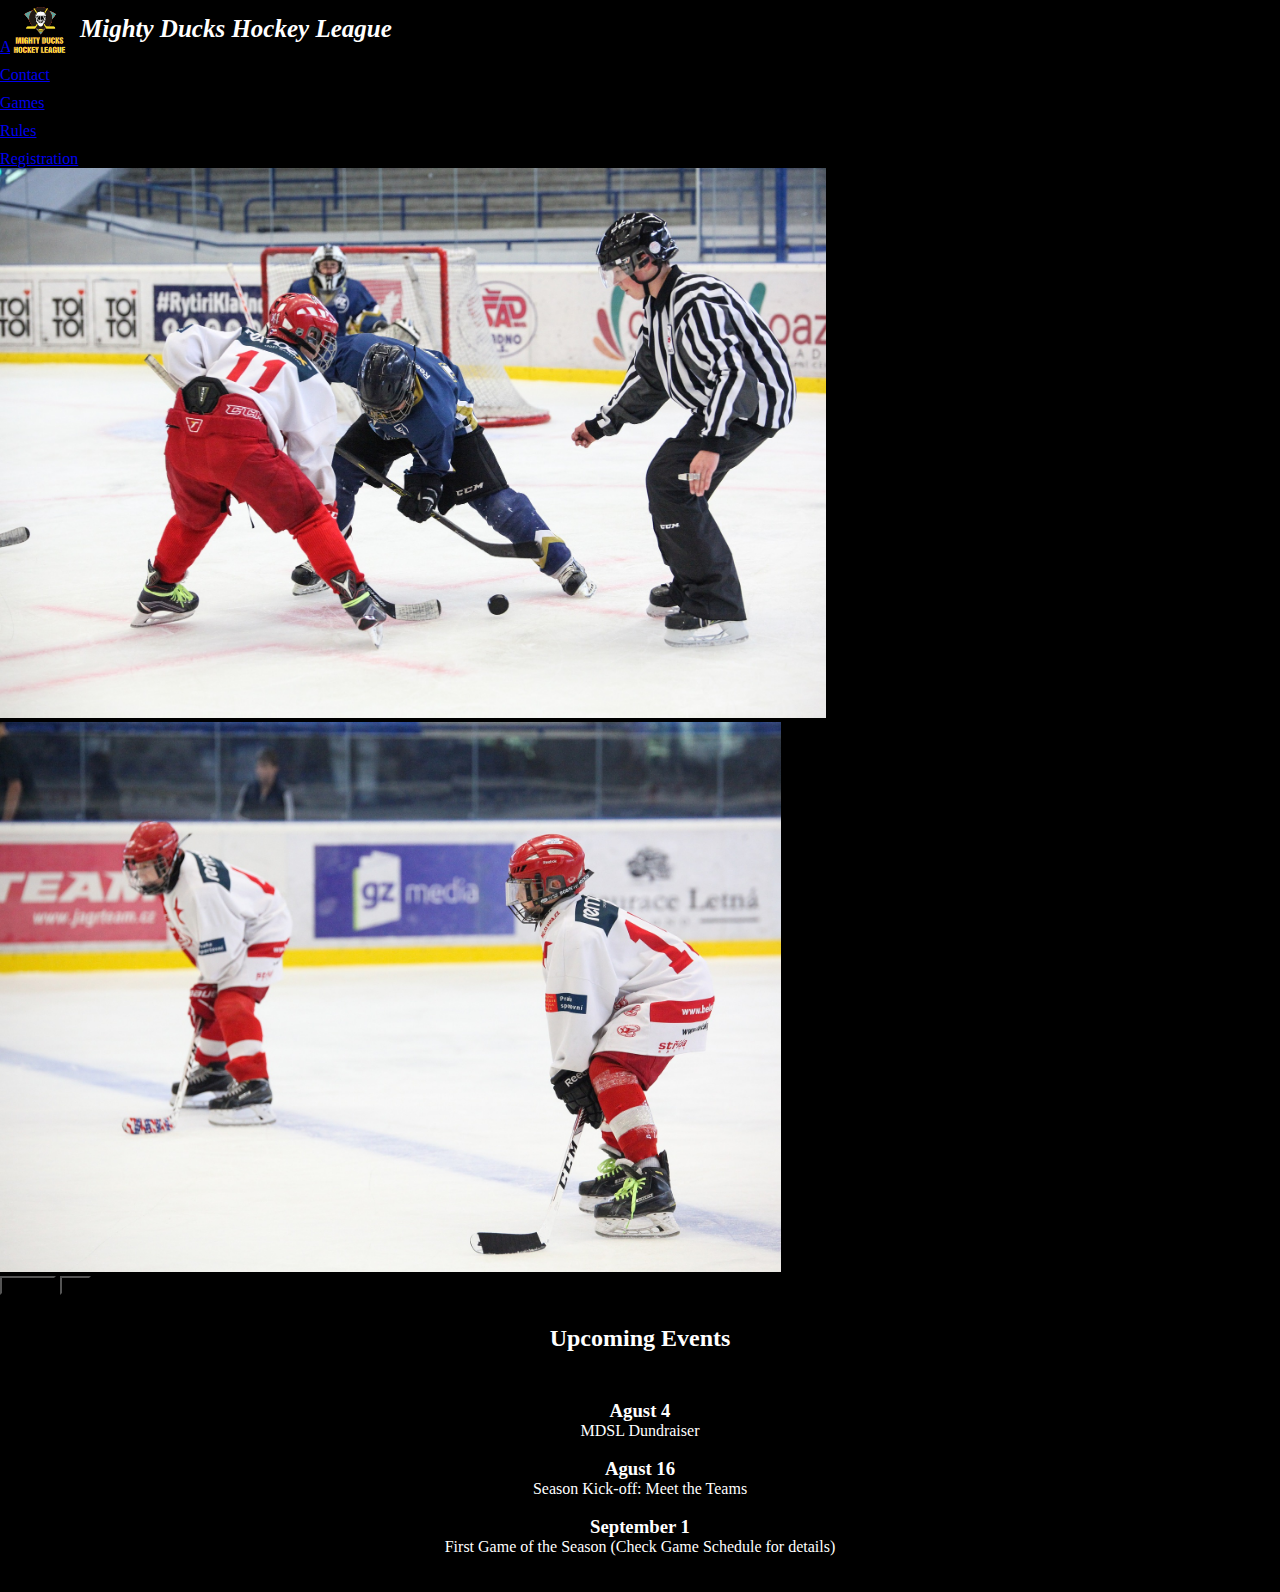
<file: Index.html>
<!DOCTYPE html>
<html lang="en">

<head>
    <meta charset="UTF-8">
    <meta http-equiv="X-UA-Compatible" content="IE=edge">
    <meta name="viewport" content="width=device-width, initial-scale=1.0">
    <link href="https://cdn.jsdelivr.net/npm/bootstrap@5.1.3/dist/css/bootstrap.min.css" rel="stylesheet"
        integrity="sha384-1BmE4kWBq78iYhFldvKuhfTAU6auU8tT94WrHftjDbrCEXSU1oBoqyl2QvZ6jIW3" crossorigin="anonymous">
    <link rel="stylesheet" href="./styles.css">
    <link rel="website icon" type="png" href="./img/LogoMightyducks-01.png">
    <title>Mighty Ducks Hockey League</title>
</head>

<ul class="nav nav justify-content-end">
    <li class="nav-item">
        <a class="nav-link disabled" aria-current="page">Home</a>
    </li>
    <li class="nav-item">
        <a class="nav-link" href="./Abaout_MDHL.html">About</a>
    </li>
    <li class="nav-item">
        <a class="nav-link" href="./Contact.html">Contact</a>
    </li>
    <li class="nav-item">
        <a class="nav-link" href="./Game_Information.html">Games</a>
    <li class="nav-item">
        <a class="nav-link" href="./Rules_of_play_and_policies.html">Rules</a>
    </li>
    <li class="nav-item">
        <a class="nav-link" href="./Registration.html">Registration</a>
    </li>
</ul>

<div class="nav">
    <h1>Mighty Ducks Hockey League</h1>
    <figure>
        <img src="img/LogoMightyducks-01.png" alt="logo" class="logo" height="250" width="250">
    </figure>
</div>

<body>
    <div id="carouselExampleInterval" class="carousel slide" data-bs-ride="carousel">
        <div class="carousel-inner">
            <div class="carousel-item active" data-bs-interval="2000">
                <img src="img/design1_image1.jpg" class="d-block w-100" alt="Image1">
            </div>
            <div class="carousel-item" data-bs-interval="3000">
                <img src="img/hockey3.jpg" class="d-block w-100" alt="Image2">
            </div>
            <button class="carousel-control-prev" type="button" data-bs-target="#carouselExampleInterval"
                data-bs-slide="prev">
                <span class="carousel-control-prev-icon" aria-hidden="true"></span>
                <span class="visually-hidden">Previous</span>
            </button>
            <button class="carousel-control-next" type="button" data-bs-target="#carouselExampleInterval"
                data-bs-slide="next">
                <span class="carousel-control-next-icon" aria-hidden="true"></span>
                <span class="visually-hidden">Next</span>
            </button>
        </div>

    <section>
        <div class="caja1">
            <h2>Upcoming Events</h2>
        </div>

        <div class="caja2">
            <article>
                </br>
                <h3> Agust 4</h3>
                <p>MDSL Dundraiser</p>
                </br>
            </article>
            <article>
                <h3> Agust 16</h3>
                <p>Season Kick-off: Meet the Teams</p>
                </br>
            </article>
            <article>
                <h3>September 1 </h3>
                <p>First Game of the Season (Check Game Schedule for details)</p>
                </br>
                </br>
            </article>
        </div>

    </section>
</body>

<script src="https://cdn.jsdelivr.net/npm/@popperjs/core@2.10.2/dist/umd/popper.min.js"
    integrity="sha384-7+zCNj/IqJ95wo16oMtfsKbZ9ccEh31eOz1HGyDuCQ6wgnyJNSYdrPa03rtR1zdB"
    crossorigin="anonymous"></script>
<script src="https://cdn.jsdelivr.net/npm/bootstrap@5.1.3/dist/js/bootstrap.min.js"
    integrity="sha384-QJHtvGhmr9XOIpI6YVutG+2QOK9T+ZnN4kzFN1RtK3zEFEIsxhlmWl5/YESvpZ13"
    crossorigin="anonymous"></script>

</html>
</file>
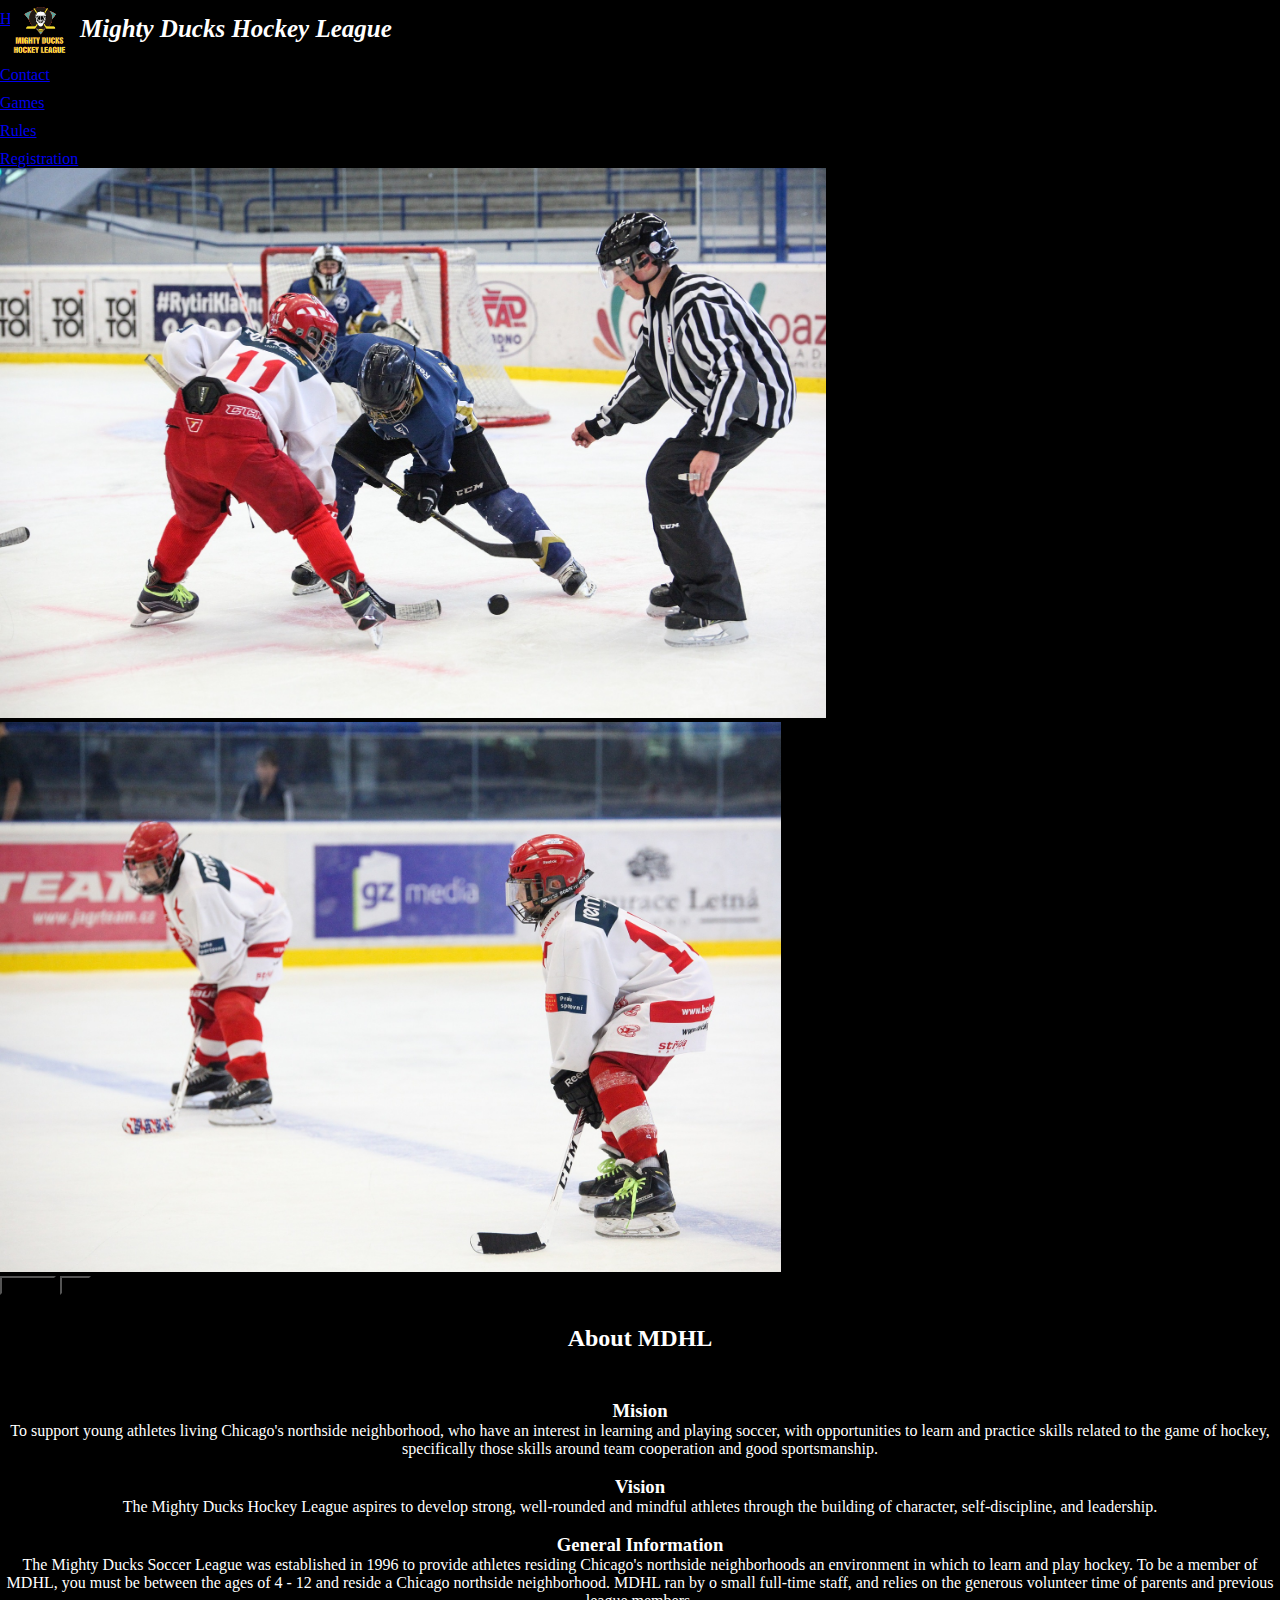
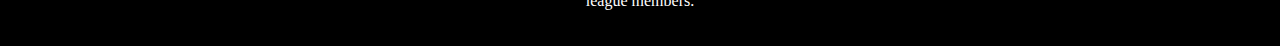
<file: Abaout_MDHL.html>
<!DOCTYPE html>
<html lang="en">

<head>
    <meta charset="UTF-8">
    <meta http-equiv="X-UA-Compatible" content="IE=edge">
    <meta name="viewport" content="width=device-width, initial-scale=1.0">
    <link href="https://cdn.jsdelivr.net/npm/bootstrap@5.1.3/dist/css/bootstrap.min.css" rel="stylesheet"
        integrity="sha384-1BmE4kWBq78iYhFldvKuhfTAU6auU8tT94WrHftjDbrCEXSU1oBoqyl2QvZ6jIW3" crossorigin="anonymous">
    <link rel="stylesheet" href="./styles.css">
    <link rel="website icon" type="png" href="./img/LogoMightyducks-01.png">
    <title>Mighty Ducks Hockey League</title>
</head>

<ul class="nav nav justify-content-end">
    <li class="nav-item">
        <a class="nav-link active" aria-current="page" href="./Index.html">Home</a>
    </li>
    <li class="nav-item">
        <a class="nav-link disabled">About</a>
    </li>
    <li class="nav-item">
        <a class="nav-link" href="./Contact.html">Contact</a>
    </li>
    <li class="nav-item">
        <a class="nav-link" href="./Game_Information.html">Games</a>
    <li class="nav-item">
        <a class="nav-link" href="./Rules_of_play_and_policies.html">Rules</a>
    </li>
    <li class="nav-item">
        <a class="nav-link" href="Registration.html">Registration</a>
    </li>
</ul>

<div class="nav">
    <h1>Mighty Ducks Hockey League</h1>
    <figure>
        <img src="img/LogoMightyducks-01.png" alt="logo" class="logo" height="250" width="250">
    </figure>
</div>

<body>
    <div id="carouselExampleInterval" class="carousel slide" data-bs-ride="carousel">
        <div class="carousel-inner">
            <div class="carousel-item active" data-bs-interval="2000">
                <img src="img/design1_image1.jpg" class="d-block w-100" alt="Image1">
            </div>
            <div class="carousel-item" data-bs-interval="3000">
                <img src="img/hockey3.jpg" class="d-block w-100" alt="Image2">
            </div>
            <button class="carousel-control-prev" type="button" data-bs-target="#carouselExampleInterval"
                data-bs-slide="prev">
                <span class="carousel-control-prev-icon" aria-hidden="true"></span>
                <span class="visually-hidden">Previous</span>
            </button>
            <button class="carousel-control-next" type="button" data-bs-target="#carouselExampleInterval"
                data-bs-slide="next">
                <span class="carousel-control-next-icon" aria-hidden="true"></span>
                <span class="visually-hidden">Next</span>
            </button>
        </div>

    <section>
        <div class="caja1">
            <h2>About MDHL</h2>
        </div>

        <div class="caja3">
            <article>
                </br>
                <h3>Mision</h3>
                <p>To support young athletes living Chicago's northside neighborhood, who have an interest in
                    learning and playing soccer, with opportunities to learn and practice skills related to the game
                    of hockey, specifically those skills around team cooperation and good sportsmanship.</p>
                </br>
            </article>
            <article>
                <h3>Vision</h3>
                <p>The Mighty Ducks Hockey League aspires to develop strong, well-rounded and mindful athletes
                    through the building of character, self-discipline, and leadership.</p>
                </br>
            </article>
            <article>
                <h3>General Information</h3>
                <p>The Mighty Ducks Soccer League was established in 1996 to provide athletes residing Chicago's
                    northside neighborhoods an environment in which to learn and play hockey. To be a member of
                    MDHL, you must be between the ages of 4 - 12 and reside a Chicago northside neighborhood. MDHL
                    ran by o small full-time staff, and relies on the generous volunteer time of parents and
                    previous league members.</p>
                </br>
                </br>
            </article>
        </div>
    </section>
</body>

<script src="https://cdn.jsdelivr.net/npm/@popperjs/core@2.10.2/dist/umd/popper.min.js"
    integrity="sha384-7+zCNj/IqJ95wo16oMtfsKbZ9ccEh31eOz1HGyDuCQ6wgnyJNSYdrPa03rtR1zdB"
    crossorigin="anonymous"></script>
<script src="https://cdn.jsdelivr.net/npm/bootstrap@5.1.3/dist/js/bootstrap.min.js"
    integrity="sha384-QJHtvGhmr9XOIpI6YVutG+2QOK9T+ZnN4kzFN1RtK3zEFEIsxhlmWl5/YESvpZ13"
    crossorigin="anonymous"></script>

</html>
</file>
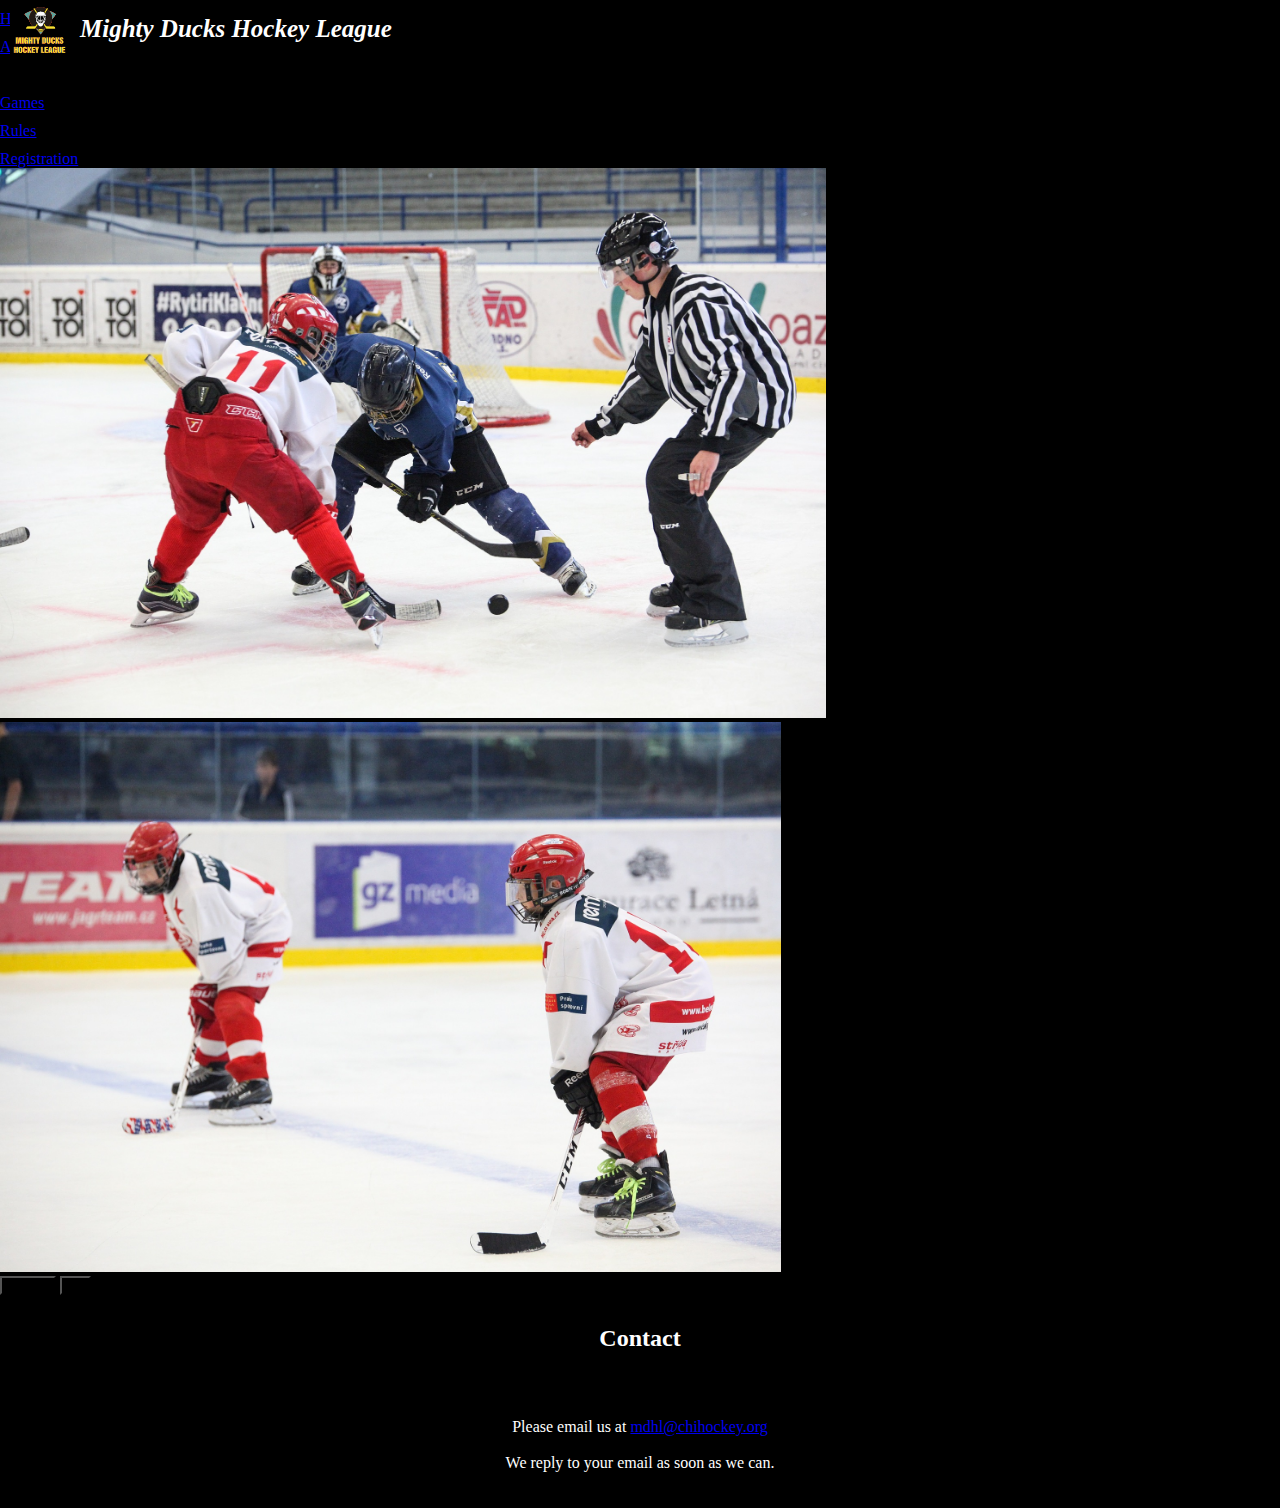
<file: Contact.html>
<!DOCTYPE html>
<html lang="en">

<head>
    <meta charset="UTF-8">
    <meta http-equiv="X-UA-Compatible" content="IE=edge">
    <meta name="viewport" content="width=device-width, initial-scale=1.0">
    <link href="https://cdn.jsdelivr.net/npm/bootstrap@5.1.3/dist/css/bootstrap.min.css" rel="stylesheet"
        integrity="sha384-1BmE4kWBq78iYhFldvKuhfTAU6auU8tT94WrHftjDbrCEXSU1oBoqyl2QvZ6jIW3" crossorigin="anonymous">
    <link rel="stylesheet" href="./styles.css">
    <link rel="website icon" type="png" href="./img/LogoMightyducks-01.png">
    <title>Mighty Ducks Hockey League</title>
</head>

<ul class="nav nav justify-content-end">
    <li class="nav-item">
        <a class="nav-link active" aria-current="page" href="./Index.html">Home</a>
    </li>
    <li class="nav-item">
        <a class="nav-link" href="./Abaout_MDHL.html">About</a>
    </li>
    <li class="nav-item">
        <a class="nav-link disabled">Contact</a>
    </li>
    <li class="nav-item">
        <a class="nav-link" href="./Game_Information.html">Games</a>
    <li class="nav-item">
        <a class="nav-link" href="./Rules_of_play_and_policies.html">Rules</a>
    </li>
    <li class="nav-item">
        <a class="nav-link" href="Registration.html">Registration</a>
    </li>
</ul>

<div class="nav">
    <h1>Mighty Ducks Hockey League</h1>
    <figure>
        <img src="img/LogoMightyducks-01.png" alt="logo" class="logo" height="250" width="250">
    </figure>
</div>

<body>
    <div id="carouselExampleInterval" class="carousel slide" data-bs-ride="carousel">
        <div class="carousel-inner">
            <div class="carousel-item active" data-bs-interval="2000">
                <img src="img/design1_image1.jpg" class="d-block w-100" alt="Image1">
            </div>
            <div class="carousel-item" data-bs-interval="3000">
                <img src="img/hockey3.jpg" class="d-block w-100" alt="Image2">
            </div>
            <button class="carousel-control-prev" type="button" data-bs-target="#carouselExampleInterval"
                data-bs-slide="prev">
                <span class="carousel-control-prev-icon" aria-hidden="true"></span>
                <span class="visually-hidden">Previous</span>
            </button>
            <button class="carousel-control-next" type="button" data-bs-target="#carouselExampleInterval"
                data-bs-slide="next">
                <span class="carousel-control-next-icon" aria-hidden="true"></span>
                <span class="visually-hidden">Next</span>
            </button>
        </div>

    <section>
        <div class="caja1">
            <h2>Contact</h2>
        </div>

        <div class="caja4">
            </br>
            </br>
            <p>Please email us at <a class="ad" href="mdhl@chihockey.org">mdhl@chihockey.org</a> </p>
            </br>
            <p>We reply to your email as soon as we can.</p>
            </br>
            </br>
        </div>
    </section>
</body>

<script src="https://cdn.jsdelivr.net/npm/@popperjs/core@2.10.2/dist/umd/popper.min.js"
    integrity="sha384-7+zCNj/IqJ95wo16oMtfsKbZ9ccEh31eOz1HGyDuCQ6wgnyJNSYdrPa03rtR1zdB"
    crossorigin="anonymous"></script>
<script src="https://cdn.jsdelivr.net/npm/bootstrap@5.1.3/dist/js/bootstrap.min.js"
    integrity="sha384-QJHtvGhmr9XOIpI6YVutG+2QOK9T+ZnN4kzFN1RtK3zEFEIsxhlmWl5/YESvpZ13"
    crossorigin="anonymous"></script>


</html>
</file>
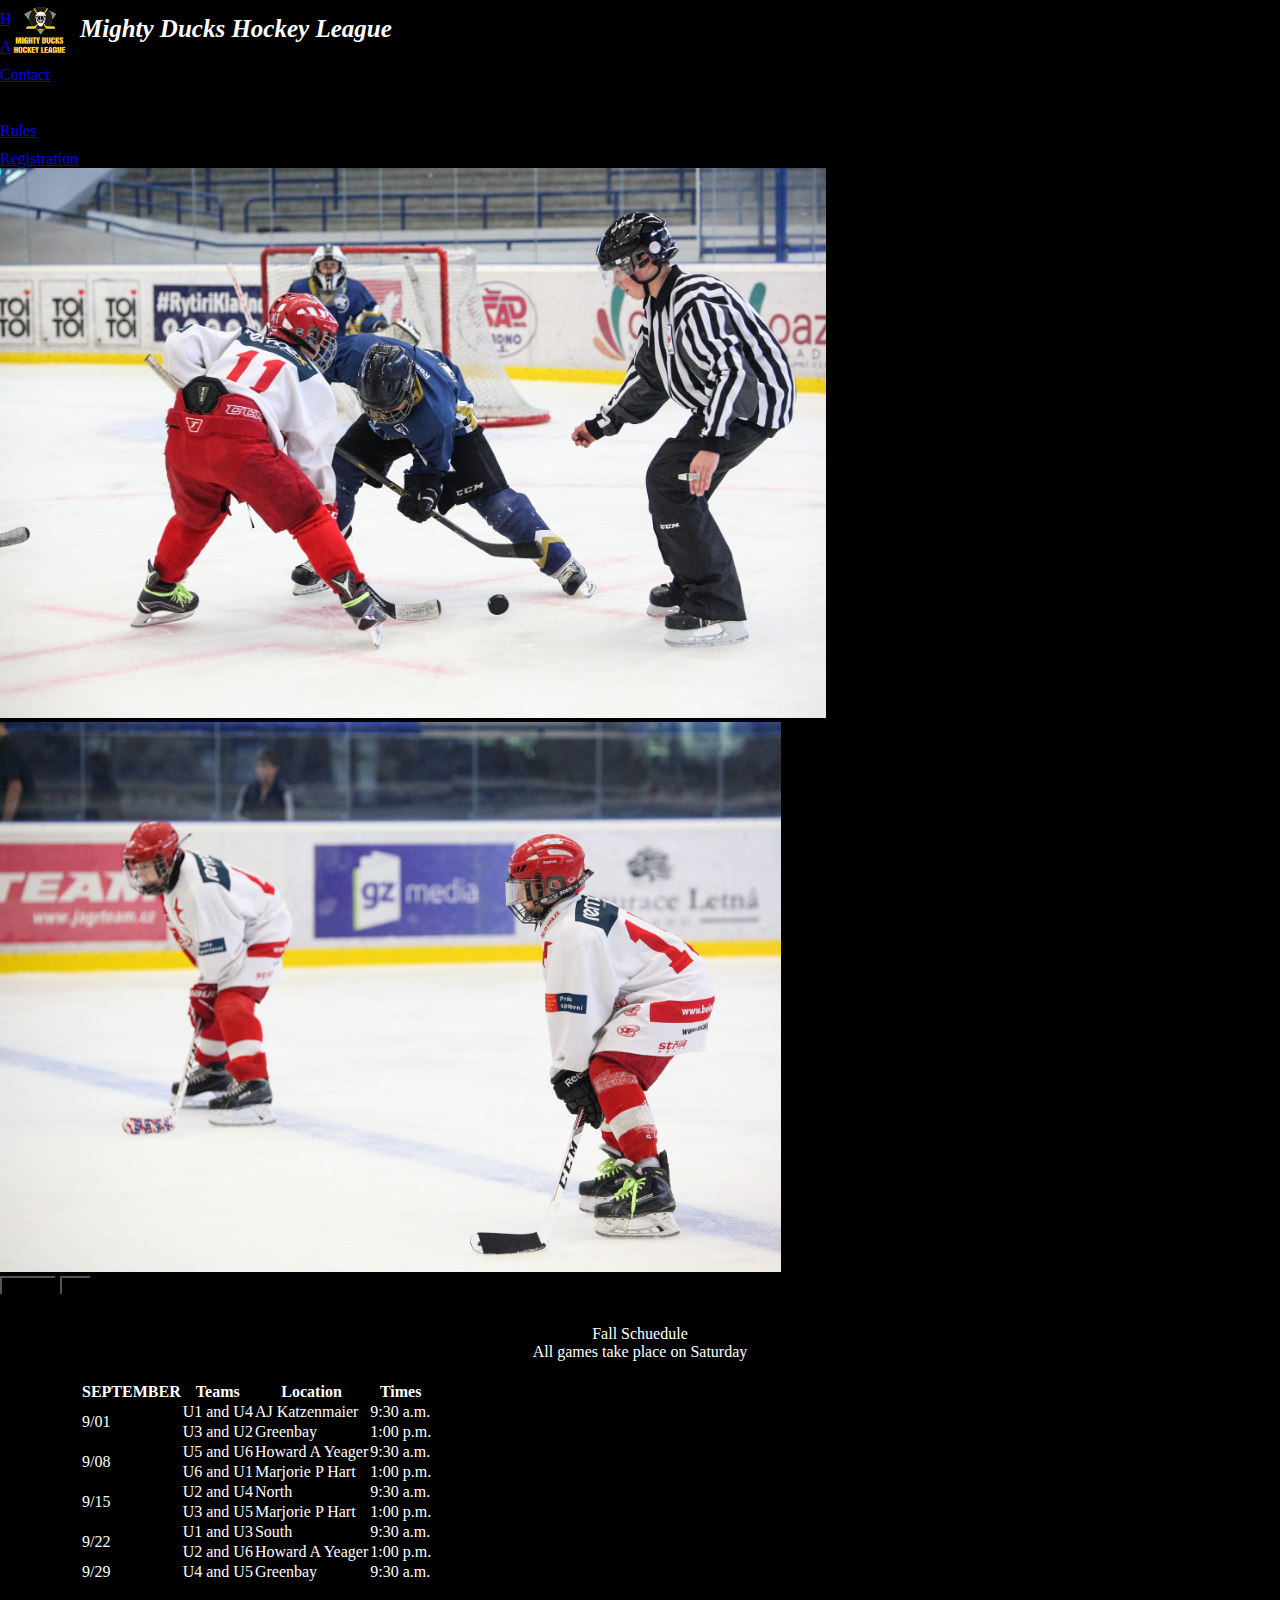
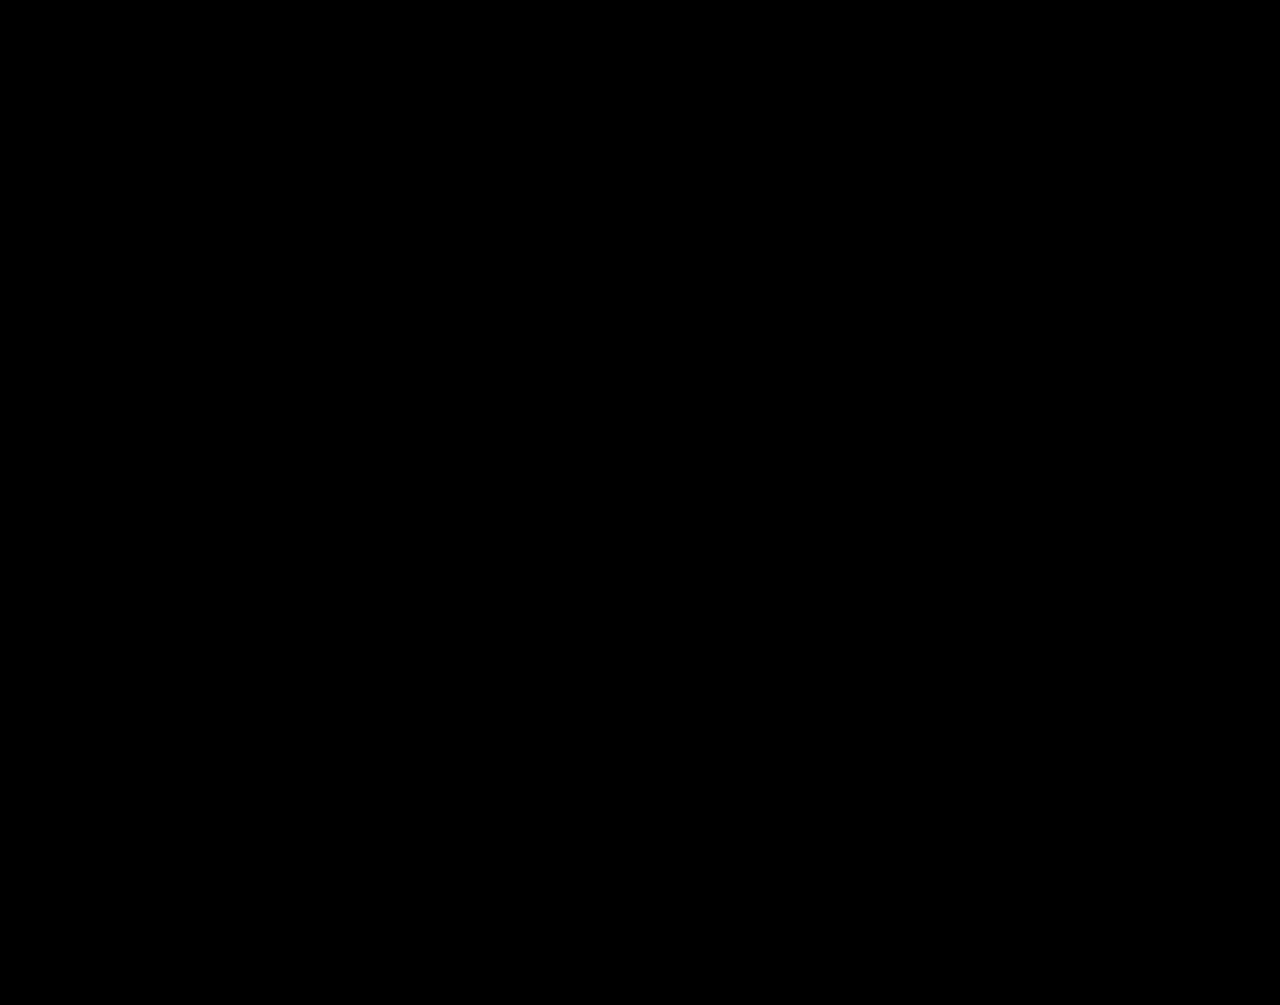
<file: Game_Information.html>
<!DOCTYPE html>
<html lang="en">

<head>
    <meta charset="UTF-8">
    <meta http-equiv="X-UA-Compatible" content="IE=edge">
    <meta name="viewport" content="width=device-width, initial-scale=1.0">
    <link href="https://cdn.jsdelivr.net/npm/bootstrap@5.1.3/dist/css/bootstrap.min.css" rel="stylesheet"
        integrity="sha384-1BmE4kWBq78iYhFldvKuhfTAU6auU8tT94WrHftjDbrCEXSU1oBoqyl2QvZ6jIW3" crossorigin="anonymous">
    <link rel="stylesheet" href="./styles.css">
    <link rel="website icon" type="png" href="./img/LogoMightyducks-01.png">
    <title>Mighty Ducks Hockey League</title>
</head>

<ul class="nav nav justify-content-end">
    <li class="nav-item">
        <a class="nav-link active" aria-current="page" href="./Index.html">Home</a>
    </li>
    <li class="nav-item">
        <a class="nav-link" href="./Abaout_MDHL.html">About</a>
    </li>
    <li class="nav-item">
        <a class="nav-link" href="./Contact.html">Contact</a>
    </li>
    <li class="nav-item">
        <a class="nav-link disabled">Games</a>
    <li class="nav-item">
        <a class="nav-link" href="./Rules_of_play_and_policies.html">Rules</a>
    </li>
    <li class="nav-item">
        <a class="nav-link" href="./Registration.html">Registration</a>
    </li>
</ul>

<div class="nav">
    <h1>Mighty Ducks Hockey League</h1>
    <figure>
        <img src="img/LogoMightyducks-01.png" alt="logo" class="logo" height="250" width="250">
    </figure>
</div>

<body>
    <div id="carouselExampleInterval" class="carousel slide" data-bs-ride="carousel">
        <div class="carousel-inner">
            <div class="carousel-item active" data-bs-interval="2000">
                <img src="img/design1_image1.jpg" class="d-block w-100" alt="Image1">
            </div>
            <div class="carousel-item" data-bs-interval="3000">
                <img src="img/hockey3.jpg" class="d-block w-100" alt="Image2">
            </div>
            <button class="carousel-control-prev" type="button" data-bs-target="#carouselExampleInterval"
                data-bs-slide="prev">
                <span class="carousel-control-prev-icon" aria-hidden="true"></span>
                <span class="visually-hidden">Previous</span>
            </button>
            <button class="carousel-control-next" type="button" data-bs-target="#carouselExampleInterval"
                data-bs-slide="next">
                <span class="carousel-control-next-icon" aria-hidden="true"></span>
                <span class="visually-hidden">Next</span>
            </button>
        </div>

        <div class="tt">
            <p>Fall Schuedule</p>
            <p>All games take place on Saturday</p>
        </div>

        <div class="tabla">
            <table class="table">
                <thead class="thead-dark">
                    <tr>
                        <th scope="col">SEPTEMBER</th>
                        <th scope="col">Teams</th>
                        <th scope="col">Location</th>
                        <th scope="col">Times</th>
                    </tr>
                </thead>

                <tbody>

                    <tr>
                        <td rowspan="2">9/01</td>
                        <td>U1 and U4</td>
                        <td>AJ Katzenmaier</td>
                        <td>9:30 a.m.</td>
                    </tr>

                    <tr>
                        <td>U3 and U2</td>
                        <td>Greenbay</td>
                        <td>1:00 p.m.</td>
                    </tr>

                    <tr>
                        <td rowspan="2">9/08</td>
                        <td>U5 and U6</td>
                        <td>Howard A Yeager</td>
                        <td>9:30 a.m.</td>
                    </tr>

                    <tr>
                        <td>U6 and U1</td>
                        <td>Marjorie P Hart</td>
                        <td>1:00 p.m.</td>
                    </tr>

                    <tr>
                        <td rowspan="2">9/15</td>
                        <td>U2 and U4</td>
                        <td>North</td>
                        <td>9:30 a.m.</td>
                    </tr>

                    <tr>
                        <td>U3 and U5</td>
                        <td>Marjorie P Hart</td>
                        <td>1:00 p.m.</td>
                    </tr>

                    <tr>
                        <td rowspan="2">9/22</td>
                        <td>U1 and U3</td>
                        <td>South</td>
                        <td>9:30 a.m.</td>
                    </tr>

                    <tr>
                        <td>U2 and U6</td>
                        <td>Howard A Yeager</td>
                        <td>1:00 p.m.</td>
                    </tr>

                    <tr>
                        <td>9/29</td>
                        <td>U4 and U5</td>
                        <td>Greenbay</td>
                        <td>9:30 a.m.</td>
                    </tr>
                </tbody>
            </table>
        </div>

        <div class="d-flex flex-wrap maps">
            <iframe
                src="https://www.google.com/maps/embed?pb=!1m14!1m8!1m3!1d11799.122572613156!2d-87.8628046!3d42.3258772!3m2!1i1024!2i768!4f13.1!3m3!1m2!1s0x0%3A0xcf2bbe275c6da815!2sAJ%20Katzenmaier%20Academy!5e0!3m2!1ses-419!2sar!4v1677041830230!5m2!1ses-419!2sar"
                width="400" height="300" style="border:0;" allowfullscreen="" loading="lazy"
                referrerpolicy="no-referrer-when-downgrade"></iframe>

            <iframe
                src="https://www.google.com/maps/embed?pb=!1m18!1m12!1m3!1d364116.23129573837!2d-88.53178312525519!3d44.5221569434388!2m3!1f0!2f0!3f0!3m2!1i1024!2i768!4f13.1!3m3!1m2!1s0x8802e2e809b380f3%3A0x6370045214dcf571!2sGreen%20Bay%2C%20Wisconsin%2C%20EE.%20UU.!5e0!3m2!1ses-419!2sar!4v1677042040132!5m2!1ses-419!2sar"
                width="400" height="300" style="border:0;" allowfullscreen="" loading="lazy"
                referrerpolicy="no-referrer-when-downgrade"></iframe>

            <iframe
                src="https://www.google.com/maps/embed?pb=!1m18!1m12!1m3!1d2950.269876673823!2d-87.85606978454808!3d42.315442245910724!2m3!1f0!2f0!3f0!3m2!1i1024!2i768!4f13.1!3m3!1m2!1s0x880feccac26b07c5%3A0x8b51fa5d6efe771a!2sHoward%20A.%20Yeager%20School%20(PREK-K)!5e0!3m2!1ses-419!2sar!4v1677041962269!5m2!1ses-419!2sar"
                width="400" height="300" style="border:0;" allowfullscreen="" loading="lazy"
                referrerpolicy="no-referrer-when-downgrade"></iframe>

            <iframe
                src="https://www.google.com/maps/embed?pb=!1m18!1m12!1m3!1d2949.7194316340474!2d-87.8478765845478!3d42.327182645169785!2m3!1f0!2f0!3f0!3m2!1i1024!2i768!4f13.1!3m3!1m2!1s0x880fecd0628e1bb5%3A0x9a4d5f9aafd42e02!2sMarjorie%20P%20Hart%20School!5e0!3m2!1ses-419!2sar!4v1677042114569!5m2!1ses-419!2sar"
                width="400" height="300" style="border:0;" allowfullscreen="" loading="lazy"
                referrerpolicy="no-referrer-when-downgrade"></iframe>

            <iframe
                src="https://www.google.com/maps/embed?pb=!1m18!1m12!1m3!1d23582.078796365524!2d-87.86740398437502!3d42.36895699999998!2m3!1f0!2f0!3f0!3m2!1i1024!2i768!4f13.1!3m3!1m2!1s0x880fed60b13aa0a7%3A0xfe6df83b0f197ed6!2sNorth%20Elementary%20School!5e0!3m2!1ses-419!2sar!4v1677042410516!5m2!1ses-419!2sar"
                width="400" height="300" style="border:0;" allowfullscreen="" loading="lazy"
                referrerpolicy="no-referrer-when-downgrade"></iframe>

            <iframe
                src="https://www.google.com/maps/embed?pb=!1m18!1m12!1m3!1d23601.54966366774!2d-87.88755198437497!3d42.317066999999994!2m3!1f0!2f0!3f0!3m2!1i1024!2i768!4f13.1!3m3!1m2!1s0x880feccac2135a21%3A0x8ce88e90b96bbec1!2sSouth%20Elementary%20School%20(K-5)!5e0!3m2!1ses-419!2sar!4v1677042236678!5m2!1ses-419!2sar"
                width="400" height="300" style="border:0;" allowfullscreen="" loading="lazy"
                referrerpolicy="no-referrer-when-downgrade"></iframe>
        </div>
</body>

<script src="https://cdn.jsdelivr.net/npm/@popperjs/core@2.10.2/dist/umd/popper.min.js"
    integrity="sha384-7+zCNj/IqJ95wo16oMtfsKbZ9ccEh31eOz1HGyDuCQ6wgnyJNSYdrPa03rtR1zdB"
    crossorigin="anonymous"></script>
<script src="https://cdn.jsdelivr.net/npm/bootstrap@5.1.3/dist/js/bootstrap.min.js"
    integrity="sha384-QJHtvGhmr9XOIpI6YVutG+2QOK9T+ZnN4kzFN1RtK3zEFEIsxhlmWl5/YESvpZ13"
    crossorigin="anonymous"></script>

</html>
</file>
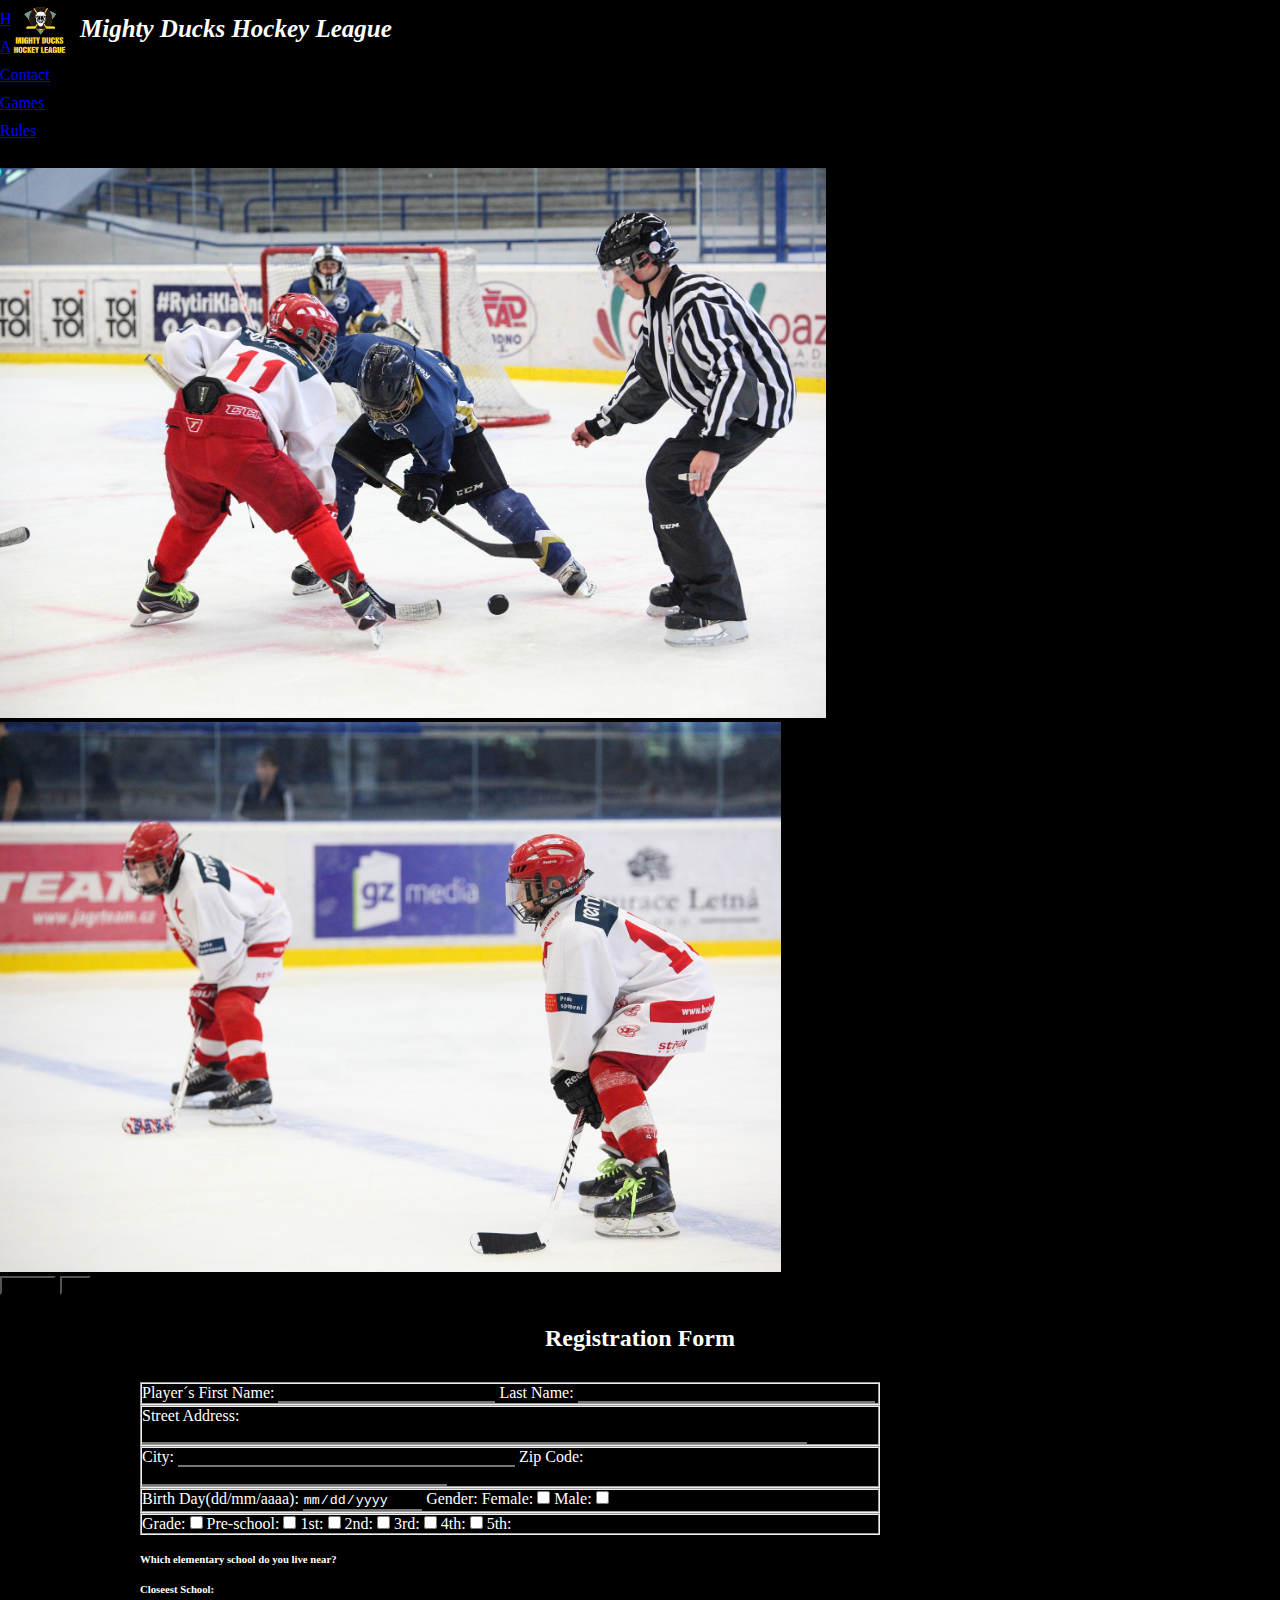
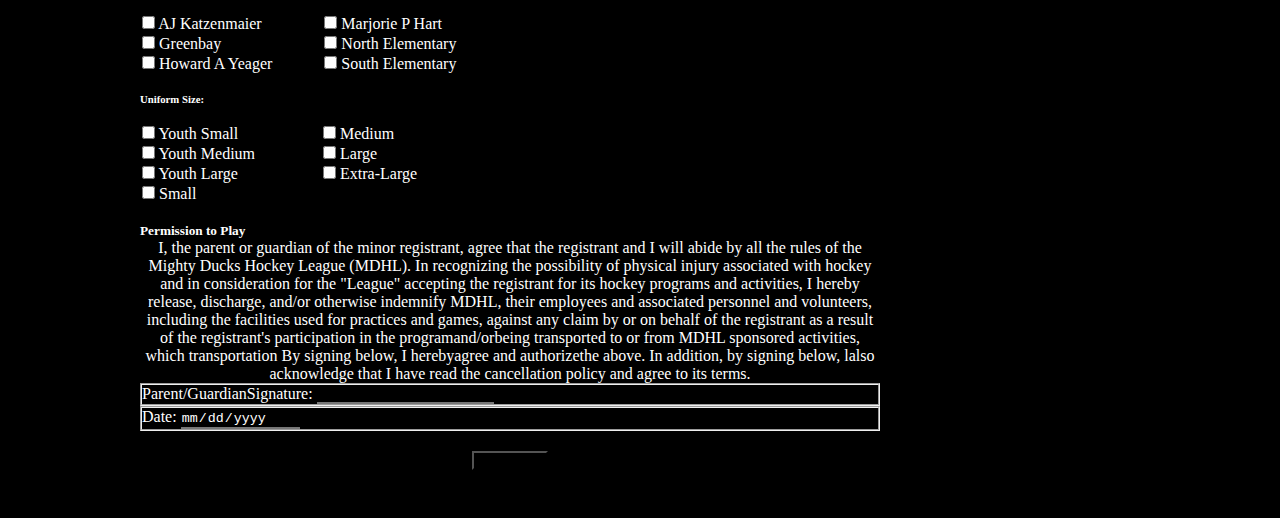
<file: Registration.html>
<!DOCTYPE html>
<html lang="en">

<head>
    <meta charset="UTF-8">
    <meta http-equiv="X-UA-Compatible" content="IE=edge">
    <meta name="viewport" content="width=device-width, initial-scale=1.0">
    <link href="https://cdn.jsdelivr.net/npm/bootstrap@5.1.3/dist/css/bootstrap.min.css" rel="stylesheet"
        integrity="sha384-1BmE4kWBq78iYhFldvKuhfTAU6auU8tT94WrHftjDbrCEXSU1oBoqyl2QvZ6jIW3" crossorigin="anonymous">
    <link rel="website icon" type="png" href="./img/LogoMightyducks-01.png">
    <link rel="stylesheet" href="./styles.css">
    <title>Mighty Ducks Hockey League</title>
</head>


<ul class="nav nav justify-content-end">
    <li class="nav-item">
        <a class="nav-link active" aria-current="page" href="./Index.html">Home</a>
    </li>
    <li class="nav-item">
        <a class="nav-link" href="./Abaout_MDHL.html">About</a>
    </li>
    <li class="nav-item">
        <a class="nav-link" href="./Contact.html">Contact</a>
    </li>
    <li class="nav-item">
        <a class="nav-link" href="./Game_Information.html">Games</a>
    <li class="nav-item">
        <a class="nav-link" href="./Rules_of_play_and_policies.html">Rules</a>
    </li>
    <li class="nav-item">
        <a class="nav-link disabled">Registration</a>
    </li>
</ul>

<div class="nav">
    <h1>Mighty Ducks Hockey League</h1>
    <figure>
        <img src="img/LogoMightyducks-01.png" alt="logo" class="logo" height="250" width="250">
    </figure>
</div>


<body>
    <div id="carouselExampleInterval" class="carousel slide" data-bs-ride="carousel">
        <div class="carousel-inner">
            <div class="carousel-item active" data-bs-interval="2000">
                <img src="img/design1_image1.jpg" class="d-block w-100" alt="Image1">
            </div>
            <div class="carousel-item" data-bs-interval="3000">
                <img src="img/hockey3.jpg" class="d-block w-100" alt="Image2">
            </div>
            <button class="carousel-control-prev" type="button" data-bs-target="#carouselExampleInterval"
                data-bs-slide="prev">
                <span class="carousel-control-prev-icon" aria-hidden="true"></span>
                <span class="visually-hidden">Previous</span>
            </button>
            <button class="carousel-control-next" type="button" data-bs-target="#carouselExampleInterval"
                data-bs-slide="next">
                <span class="carousel-control-next-icon" aria-hidden="true"></span>
                <span class="visually-hidden">Next</span>
            </button>
        </div>

        <h2>Registration Form</h2>

        <form action="./show_data.html" method="get">
            <fieldset>
                <label for="fname">Player´s First Name:</label>
                <input type="text" size="25">
                <label for="lname">Last Name:</label>
                <input type="text" size="35">
            </fieldset>

            <fieldset>
                <label for="saddress">Street Address:</label>
                <input type="text" size="81">
            </fieldset>

            <fieldset>
                <label for="city">City:</label>
                <input type="text" size="40">
                <label for="code">Zip Code:</label>
                <input type="text" size="36">
            </fieldset>

            <div class="gender">
                <fieldset>
                    <label for="date">Birth Day(dd/mm/aaaa):</label>
                    <input type="date">

                    <label for="">Gender:</label>
                    <label for="gender">Female:</label>
                    <input type="checkbox" name="gender" id="female" value="female">
                    <label for="gender">Male:</label>
                    <input type="checkbox" name="gender" id="male" value="male">
                </fieldset>
            </div>

            <fieldset>
                <label for="grade">Grade:</label>
                <input type="checkbox" name="grade" id="preschool" value="pre-school">
                <label for="grade">Pre-school:</label>
                <input type="checkbox" name="grade" id="1st" value="1st">
                <label for="grade">1st:</label>
                <input type="checkbox" name="grade" id="2nd" value="2nd">
                <label for="grade">2nd:</label>
                <input type="checkbox" name="grade" id="3rd" value="3rd">
                <label for="grade">3rd:</label>
                <input type="checkbox" name="grade" id="4th" value="4th">
                <label for="grade">4th:</label>
                <input type="checkbox" name="grade" id="5th" value="5th">
                <label for="grade">5th:</label>
            </fieldset>

            <br>
            <h6>Which elementary school do you live near?</h6>
            <br>
            <h6>Closeest School:</h6>
            <br>

            <table>
                <tr>
                    <td>
                        <input type="checkbox" name="stadium" id="AJ" value="AJ">
                        <label for="stadium">AJ Katzenmaier</label>
                    </td>
                    <td>
                        <input class="m" type="checkbox" name="stadium" id="MPH" value="MPH">
                        <label for="stadium">Marjorie P Hart</label>
                    </td>
                </tr>

                <tr>
                    <td>
                        <input type="checkbox" name="stadium" id="GB" value="GB">
                        <label for="stadium">Greenbay</label>
                    </td>
                    <td>
                        <input class="m" type="checkbox" name="stadium" id="NE" value="NE">
                        <label for="stadium">North Elementary</label>
                    </td>
                </tr>


                <tr>
                    <td>
                        <input type="checkbox" name="stadium" id="HAY" value="HAY">
                        <label for="stadium">Howard A Yeager</label>
                    </td>
                    <td>
                        <input class="m" type="checkbox" name="stadium" id="SE" value="SE">
                        <label for="stadium">South Elementary</label>
                    </td>
                </tr>
            </table>

            <br>
            <h6>Uniform Size:</h6>
            <br>

            <table>

                <tr>
                    <td>
                        <input type="checkbox" name="size" id="YS" value="YS">
                        <label for="size">Youth Small</label>
                    </td>
                    <td>
                        <input class="ma" type="checkbox" name="size" id="M" value="M">
                        <label for="size">Medium</label>
                    </td>
                </tr>

                <tr>
                    <td>
                        <input type="checkbox" name="size" id="YM" value="YM">
                        <label for="size">Youth Medium</label>
                    </td>
                    <td>
                        <input class="ma" type="checkbox" name="size" id="L" value="L">
                        <label for="size">Large</label>
                    </td>
                </tr>


                <tr>
                    <td>
                        <input type="checkbox" name="size" id="YL" value="YL">
                        <label for="size">Youth Large</label>
                    </td>
                    <td>
                        <input class="ma" type="checkbox" name="size" id="EL" value="EL">
                        <label for="size">Extra-Large</label>

                    </td>
                </tr>

                <tr>
                    <td>
                        <input type="checkbox" name="size" id="S" value="s">
                        <label for="size">Small</label>

                    </td>
                </tr>

            </table>

            <br>
            <h5>Permission to Play</h5>

            <p>I, the parent or guardian of the minor registrant, agree that the registrant and I will abide by all
                the
                rules of the Mighty Ducks Hockey League (MDHL). In recognizing the possibility of physical injury
                associated with hockey and in consideration for the "League" accepting the registrant for its hockey
                programs and activities, I hereby release, discharge, and/or otherwise indemnify MDHL, their
                employees
                and associated personnel and volunteers, including the facilities used for practices and games,
                against
                any claim by or on behalf of the registrant as a result of the registrant's participation in the
                programand/orbeing transported to or from MDHL sponsored activities, which transportation

                By signing below, I herebyagree and authorizethe above. In addition, by signing below, lalso
                acknowledge
                that I have read the cancellation policy and agree to its terms.</p>

            <fieldset>
                <label for="parent">Parent/GuardianSignature:</label>
                <input type="text">
            </fieldset>

            <fieldset>
                <label for="date">Date:</label>
                <input type="date">
            </fieldset>

            <div class="col-12">
                <button class="btn btn-primary" type="submit">Submit form</button>
            </div>

        </form>
</body>

<script src="https://cdn.jsdelivr.net/npm/@popperjs/core@2.10.2/dist/umd/popper.min.js"
    integrity="sha384-7+zCNj/IqJ95wo16oMtfsKbZ9ccEh31eOz1HGyDuCQ6wgnyJNSYdrPa03rtR1zdB"
    crossorigin="anonymous"></script>
<script src="https://cdn.jsdelivr.net/npm/bootstrap@5.1.3/dist/js/bootstrap.min.js"
    integrity="sha384-QJHtvGhmr9XOIpI6YVutG+2QOK9T+ZnN4kzFN1RtK3zEFEIsxhlmWl5/YESvpZ13"
    crossorigin="anonymous"></script>

</html>
</file>
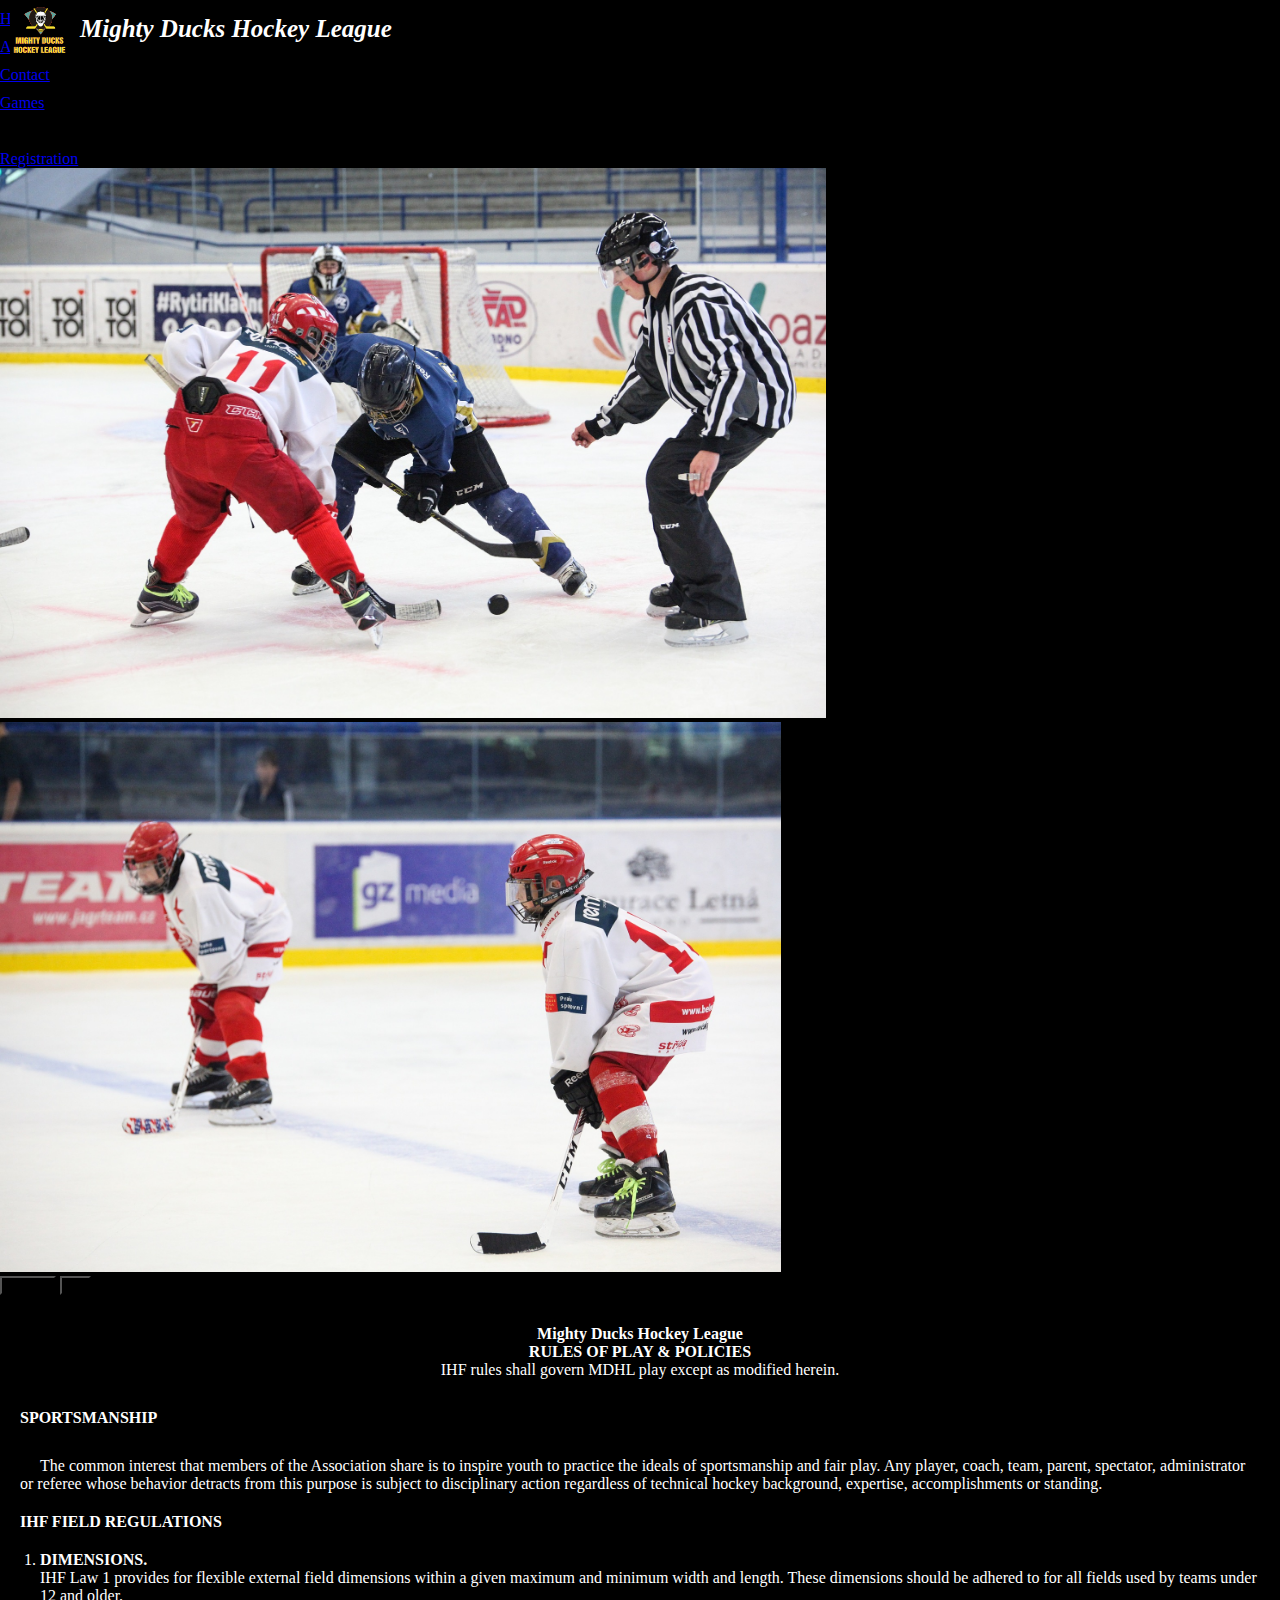
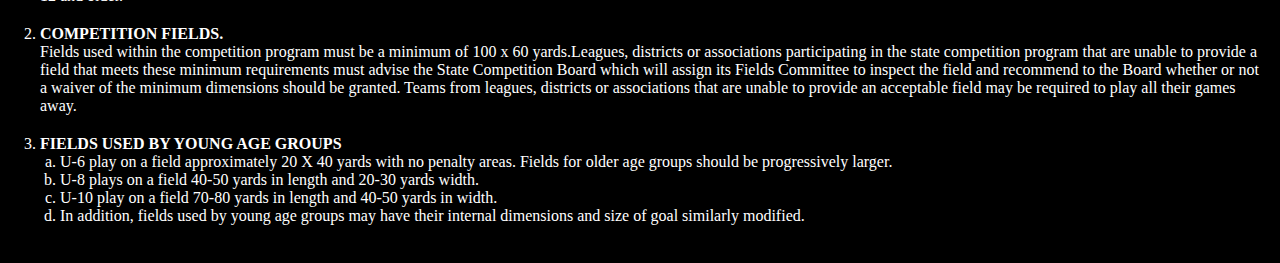
<file: Rules_of_play_and_policies.html>
<!DOCTYPE html>
<html lang="en">

<head>
    <meta charset="UTF-8">
    <meta http-equiv="X-UA-Compatible" content="IE=edge">
    <meta name="viewport" content="width=device-width, initial-scale=1.0">
    <link href="https://cdn.jsdelivr.net/npm/bootstrap@5.1.3/dist/css/bootstrap.min.css" rel="stylesheet"
        integrity="sha384-1BmE4kWBq78iYhFldvKuhfTAU6auU8tT94WrHftjDbrCEXSU1oBoqyl2QvZ6jIW3" crossorigin="anonymous">
    <link rel="stylesheet" href="./styles.css">
    <link rel="website icon" type="png" href="./img/LogoMightyducks-01.png">
    <title>Mighty Ducks Hockey League</title>
</head>

<ul class="nav nav justify-content-end">
    <li class="nav-item">
        <a class="nav-link active" aria-current="page" href="./Index.html">Home</a>
    </li>
    <li class="nav-item">
        <a class="nav-link" href="./Abaout_MDHL.html">About</a>
    </li>
    <li class="nav-item">
        <a class="nav-link" href="./Contact.html">Contact</a>
    </li>
    <li class="nav-item">
        <a class="nav-link" href="Game_Information.html">Games</a>
    <li class="nav-item">
        <a class="nav-link disabled">Rules</a>
    </li>
    <li class="nav-item">
        <a class="nav-link" href="./Registration.html">Registration</a>
    </li>
</ul>

<div class="nav">
    <h1>Mighty Ducks Hockey League</h1>
    <figure>
        <img src="img/LogoMightyducks-01.png" alt="logo" class="logo" height="250" width="250">
    </figure>
</div>

<body>
    <div id="carouselExampleInterval" class="carousel slide" data-bs-ride="carousel">
        <div class="carousel-inner">
            <div class="carousel-item active" data-bs-interval="2000">
                <img src="img/design1_image1.jpg" class="d-block w-100" alt="Image1">
            </div>
            <div class="carousel-item" data-bs-interval="3000">
                <img src="img/hockey3.jpg" class="d-block w-100" alt="Image2">
            </div>
            <button class="carousel-control-prev" type="button" data-bs-target="#carouselExampleInterval"
                data-bs-slide="prev">
                <span class="carousel-control-prev-icon" aria-hidden="true"></span>
                <span class="visually-hidden">Previous</span>
            </button>
            <button class="carousel-control-next" type="button" data-bs-target="#carouselExampleInterval"
                data-bs-slide="next">
                <span class="carousel-control-next-icon" aria-hidden="true"></span>
                <span class="visually-hidden">Next</span>
            </button>
        </div>

        <article class="box0">
            <section class="box1">
                <h4>Mighty Ducks Hockey League</h4>
                <h4>RULES OF PLAY & POLICIES</h4>
                <p>IHF rules shall govern MDHL play except as modified herein.</p>
            </section>

            <section class="box2">
                <h4 class="ta">SPORTSMANSHIP</h4>
                <p class="ps1">The common interest that members of the Association share is to inspire
                    youth to practice the ideals of sportsmanship and fair play. Any player, coach,
                    team, parent, spectator, administrator or referee whose behavior detracts from
                    this purpose is subject to disciplinary action regardless of technical hockey
                    background, expertise, accomplishments or standing.</p>
            </section>

            <h4 class="ta2">IHF FIELD REGULATIONS</h4>
            <ol>
                <li class="n">
                    <h4 class="t3">DIMENSIONS.</h4>
                    <p class="p1"> IHF Law 1 provides for flexible external field dimensions within
                        a given maximum and minimum width and length. These dimensions should be
                        adhered to for all fields used by teams under 12 and older.</p>
                </li>
                <li class="n">
                    <h4 class="t3">COMPETITION FIELDS. </h4>
                    <p class="p1">Fields used within the competition program must be
                        a minimum of 100 x 60 yards.Leagues, districts or associations participating in
                        the state competition program that are unable to provide a field that meets these
                        minimum requirements must advise the State Competition Board which will
                        assign its Fields Committee to inspect the field and recommend to the Board
                        whether or not a waiver of the minimum dimensions should be granted. Teams
                        from leagues, districts or associations that are unable to provide an acceptable
                        field may be required to play all their games away.</p>
                </li>
                <li class="n">
                    <h4 class="t3"> FIELDS USED BY YOUNG AGE GROUPS </h4>
                    <ol class="letras">
                        <li>U-6 play on a field approximately 20 X 40 yards with no penalty areas. Fields
                            for older age groups should be progressively larger.</li>
                        <li>U-8 plays on a field 40-50 yards in length and 20-30 yards width.</li>
                        <li>U-10 play on a field 70-80 yards in length and 40-50 yards in width.</li>
                        <li> In addition, fields used by young age groups may have their internal
                            dimensions and size of goal similarly modified.</li>
                        </br>
                    </ol>
                </li>
            </ol>
        </article>
</body>

<script src="https://cdn.jsdelivr.net/npm/@popperjs/core@2.10.2/dist/umd/popper.min.js"
    integrity="sha384-7+zCNj/IqJ95wo16oMtfsKbZ9ccEh31eOz1HGyDuCQ6wgnyJNSYdrPa03rtR1zdB"
    crossorigin="anonymous"></script>
<script src="https://cdn.jsdelivr.net/npm/bootstrap@5.1.3/dist/js/bootstrap.min.js"
    integrity="sha384-QJHtvGhmr9XOIpI6YVutG+2QOK9T+ZnN4kzFN1RtK3zEFEIsxhlmWl5/YESvpZ13"
    crossorigin="anonymous"></script>

</html>
</file>
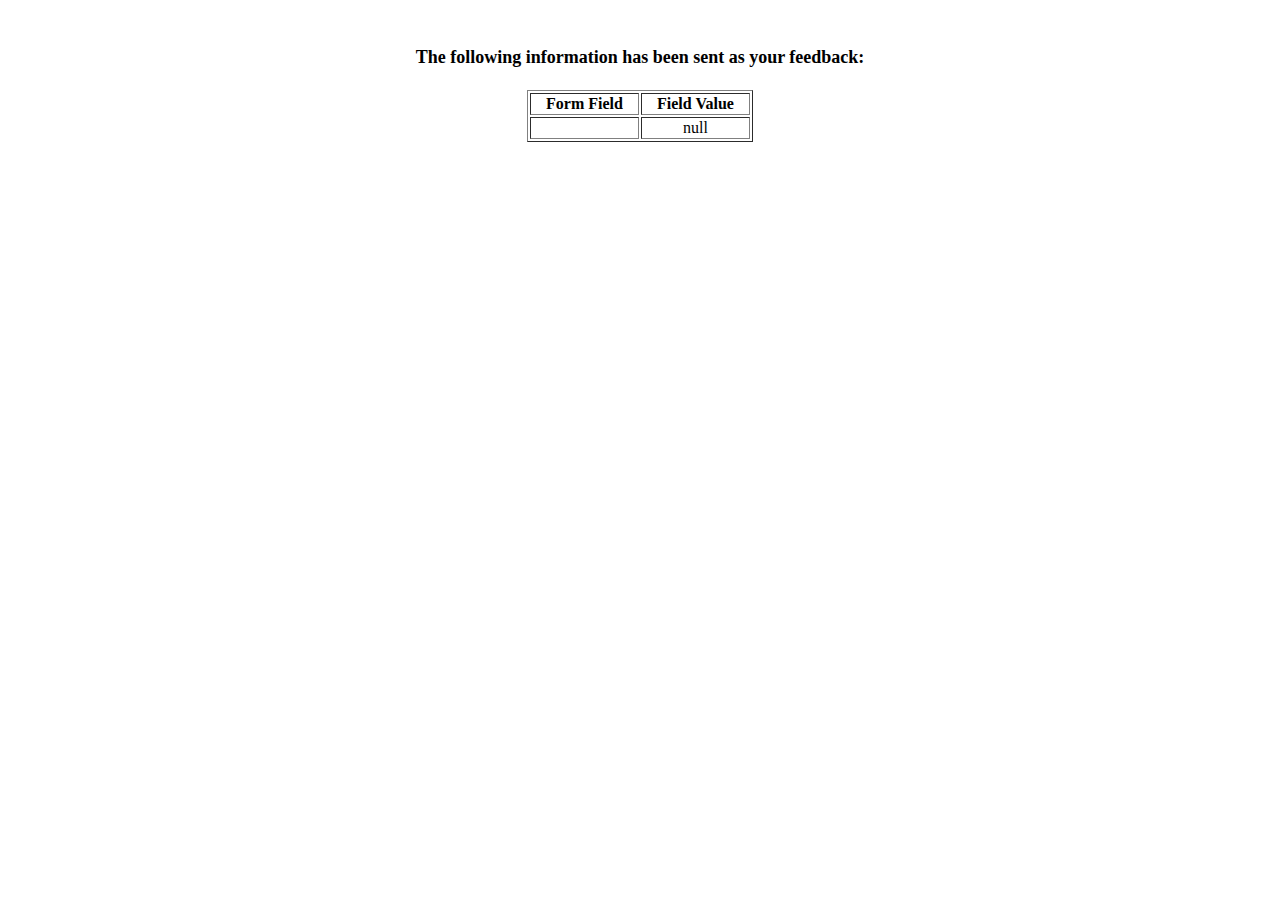
<file: show_data.html>
<html>
<head>
<title>Feedback Sent</title>
</head>
<body>
<p align=center>&nbsp;</p>
<h1 align=center><font size="+1">The following information has been sent as your
  feedback:</font></h1>

<table border="1" align=center width="226">
  <tr>
    <th align="center">Form Field</th>
    <th align="center">Field Value</th>
  </tr>

<script language="javascript">
var args = location.search.substr(1).split('&');
for (var i = 0; i < args.length; ++i) {
  var parts = args[i].split('=');
  if (parts != null) {
    var field = parts[0];
    var value = parts[1];
    if (value == null) {
      value = "null"
    }
    else {
      value = '"' + unescape(value.replace(/\+/g, ' ')) + '"';
    }

    document.writeln('<tr><td align="center">' + field + '</td>');
    document.writeln('<td align="center">' + value + '</td></tr>');
  }
}
</script>

<noscript>
<tr><td>
<p>You need to turn on Javascript in your browser.</p>

<p>In Microsoft Internet Explorer 4 or greater:</p>
<ul>
<li>From the "Tools" menu (in IE 4, it's the "View" menu), select "Internet Options".</li>
<li>Click on the "Security" tab.</li>
<li>Click on the "Custom Level" button. (In IE 4, select "Custom"
and then click on "Settings...".)</li>
<li>Under "Active scripting" make sure "Enable" is selected.</li>
</ul>

<p>In Netscape version 4 or greater:</p>
<ul>
<li>From the <b>Edit</b> menu, select <b>Preferences</b>.</li>
<li>In the <b>Category</b> list on the left, click on the word "Advanced".</li>
<li>In the panel on the right, make sure "Enable JavaScript" is checked.</li>
<li>Click the <b>OK</b> button.</li>
</ul>

</td></tr>
</noscript>

</table>
</body>
</html>
</file>
<file: styles.css>
* {
    background-color: black;
    padding: 0;
    margin: 0;
    box-sizing: border-box;
}

.logo {
    width: 60px;
    height: 60px;
    position: absolute;
    top: 0px;
    left: 10px;
}

h1 {
    font-style: oblique;
    font-size: 25px;
    color: white;
    position: absolute;
    top: 15px;
    left: 80px;

}

.nav-item {
    margin-top: 10px;
}

h2 {
    color: white;
    text-align: center;
    margin-top: 20px;
}

label {
    color: white;
}

input {
    color: white;
}

h5 {
    color: white;
}

p {
    color: white;
}

h2,
h3,
h4,
h6,
p {
    color: white;
}

h2,
h3,
h4,
p {
    text-align: center;
}

th {
    color: white;
}

td {
    color: white;
}

.tabla {
margin-left: 80px;
margin-right: 80px;
margin-bottom: 50px;
}

.tt {
    margin-top: 30px;
    margin-bottom: 20px;
}

ol {
    color: white;
    margin-left: 20px;
}

.t3,
.p1 {
    text-align: start;
}

.letras {
    list-style-type: lower-alpha;
}

.box0 {
    margin-left: 20px;
    margin-right: 20px;
}

.box1 {
    margin-top: 30px;
    display: flex;
    flex-direction: column;
}

.box2 {
    margin-top: 30px;
    margin-bottom: 20px;
}

.ta {
    text-align: start;
    margin-bottom: 30px;
}

.n {
    margin-bottom: 20px;
}

.ta2 {
    text-align: start;
    margin-bottom: 20px;
}

li {
    text-align: justify;
}

.ps1 {
    text-align: start;
    text-indent: 20px;
}

h2 {
    margin-top: 30px;
    margin-bottom: 30px;
}

iframe {

    margin-bottom: 20px;
    margin-left: 10px;
}

.maps {
    margin-left: 100px;
}

form {
    width: 740px;
    margin-left: 140px;
  margin-bottom: 50px;
}

.col-12 {
    margin-top: 20px;
    margin-bottom: 20px;
    display: flex;
    justify-content: center;
}

input {
    border-top: 0px;
    border-left: 0px;
    border-right: 0px;
}

.m{
    margin-left: 50px;
}

.ma{
    margin-left: 66px;
}

.d-block{
    height: 550px;
}
</file>
